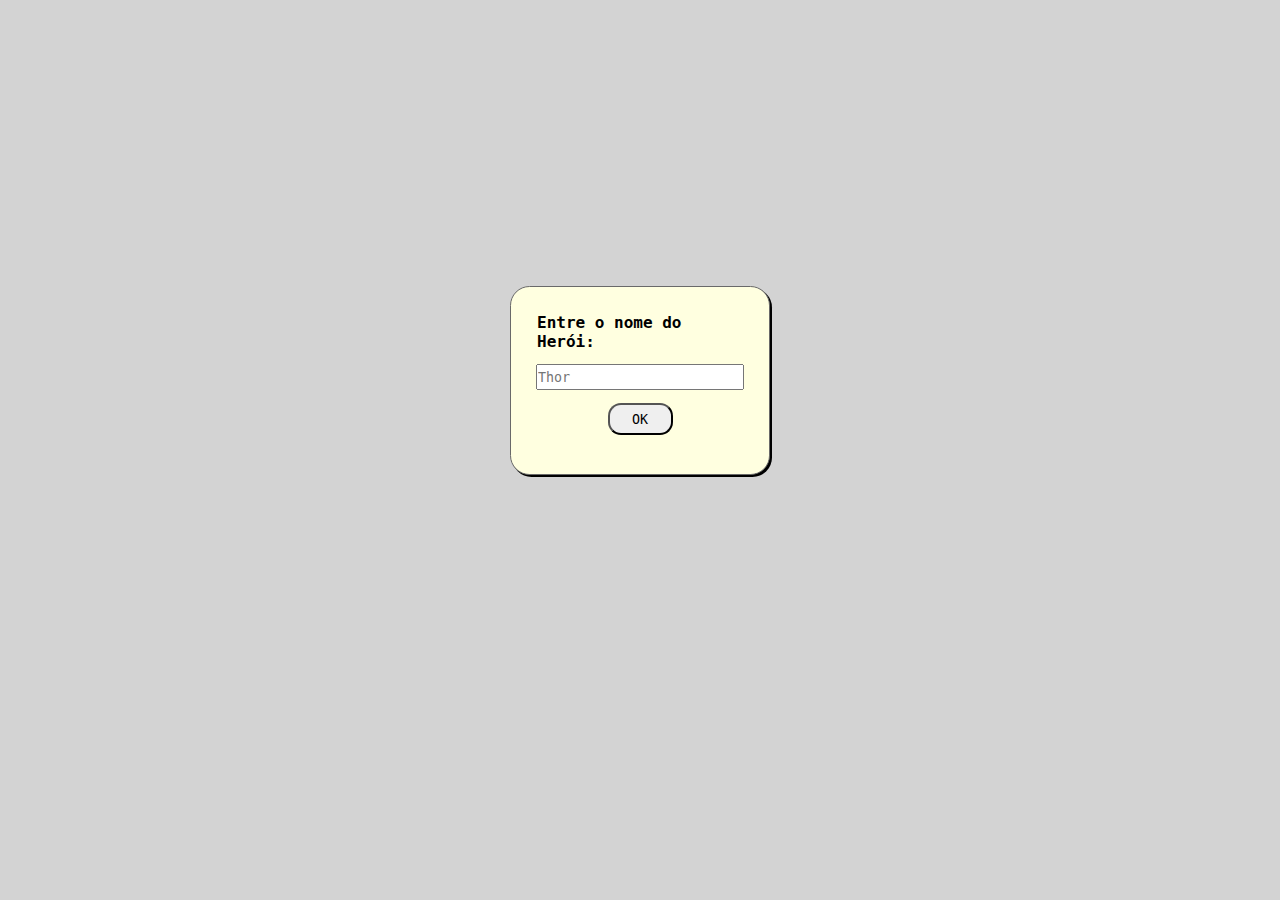
<file: 1.NivelHeroi/index.html>
<!doctype html>
<html lang="pt">
<head>
    <meta charset="UTF-8">
    <meta name="viewport"
          content="width=device-width, user-scalable=no, initial-scale=1.0, maximum-scale=1.0, minimum-scale=1.0">
    <meta http-equiv="X-UA-Compatible" content="ie=edge">
    <link rel="stylesheet" href="styles.css">
    <script src="main.js" defer></script>
    <title>Nível Herói</title>
</head>
<body onload="Start()">

<div id="hero-namingCard" class="container-center containers-shadow container-flex">
    <label for="namingCard_input" > Entre o nome do Herói: </label>
    <input type="text" name="input-heroName" id="namingCard_input" placeholder="Thor">
    <button id="bt-openHeroCard" onclick="OpenHeroCard()"> OK </button>
</div>

<div id="hero-infoCard" class="container-center container-flex">
    <div id="infoCard-heroName" class="x-large_text-shadow"><p>Name</p></div>
    <div id="infoCard-heroImage" class="containers-shadow">
        <figure>
            <img id="hero-avatar" src="./assets/satiro.gif" alt="avatar do herói">
        </figure>
    </div>
    <div id="info-container">
        <div id="infoCard-playerActions" class="container-flex">
            <button id="infoCard-btAddExp" class="cardButton container-flex" onclick="AddExp()">
                <img height="24px" src="assets/adicionar.png" alt="add icon">
                <span class="exp-text-color big-text">Exp</span>
            </button>
            <button id="infoCard-btRanking" class="cardButton container-flex" onclick="CalcHeroRankByExpAmount()">
                <img src="assets/trophy.png" alt="trophy icon">
                <span class="ranking-text-color big-text">Ranking</span>
            </button>
        </div>
        <hr>
        <div id="infoCard-heroExp" class="container-flex">
            <p id="exp-label" class="exp-text-color big-text">
                Exp:
            </p>
            <p id="exp-amount">
                exp-amount
            </p>
        </div>
    </div>
</div>

<div id="hero-ranking" class="container-center containers-shadow container-flex">
    <img width="" src="assets/ranking.png" alt="ranking" id="rank-badge">
    <p id="ranking-text">
    </p>
    <button class="cardButton" onclick="CloseRanking()"> OK </button>
</div>

</body>
</html>
</file>
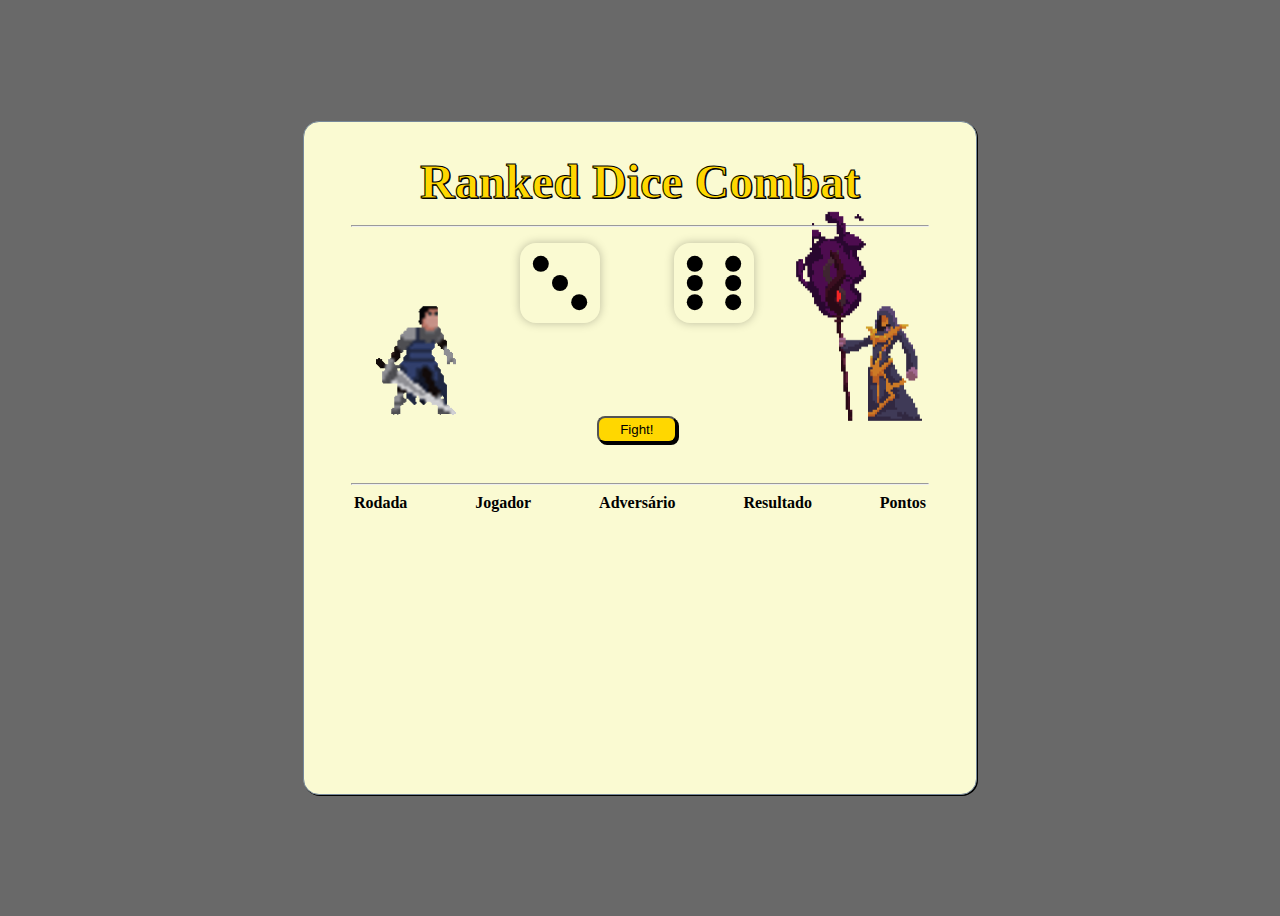
<file: 2. Partidas Rankeadas/index.html>
<!doctype html>
<html lang="pt">
<head>
    <meta charset="UTF-8">
    <meta name="viewport"
          content="width=device-width, user-scalable=no, initial-scale=1.0, maximum-scale=1.0, minimum-scale=1.0">
    <meta http-equiv="X-UA-Compatible" content="ie=edge">

    <link rel="stylesheet" href="styles.css">
    <script src="main.js" defer></script>

    <title>Ranked Dice Combat</title>
</head>
<body onload="Start()">
<div id="container-main" class="container-card container-shadow">
    <div class="big-title">
        <h1>Ranked Dice Combat</h1>
    </div>
    <hr>
    <div id="banner__container">
        <div id="banner__hero">
            <img id="heroImage" src="assets/hero/hero-idle.gif" alt="hero image">
        </div>

        <div id="banner__dices">
            <div class="dice-container"></div>
            <button type="button" class="btn-roll-dice card-button">Fight!</button>
        </div>

        <div id="banner__enemy" >
            <img id="enemy-idle" class="enemyImage" src="assets/enemy/enemy-idle.gif" alt="enemy idle animation">
        </div>
    </div>
    <hr>
    <div id="results__container">
        <table>
            <thead>
            <tr>
                <th>Rodada</th>
                <th>Jogador</th>
                <th>Adversário</th>
                <th>Resultado</th>
                <th>Pontos</th>
            </tr>
            </thead>
            <tbody>
            </tbody>
        </table>
    </div>
</div>

<div id="container-rank" class="container-card container-shadow">
    <div class="big-title">
        <h2> Ranking </h2>
    </div>
    <button onclick="location.reload()" class="card-button">Restart</button>
</div>

</body>
</html>
</file>
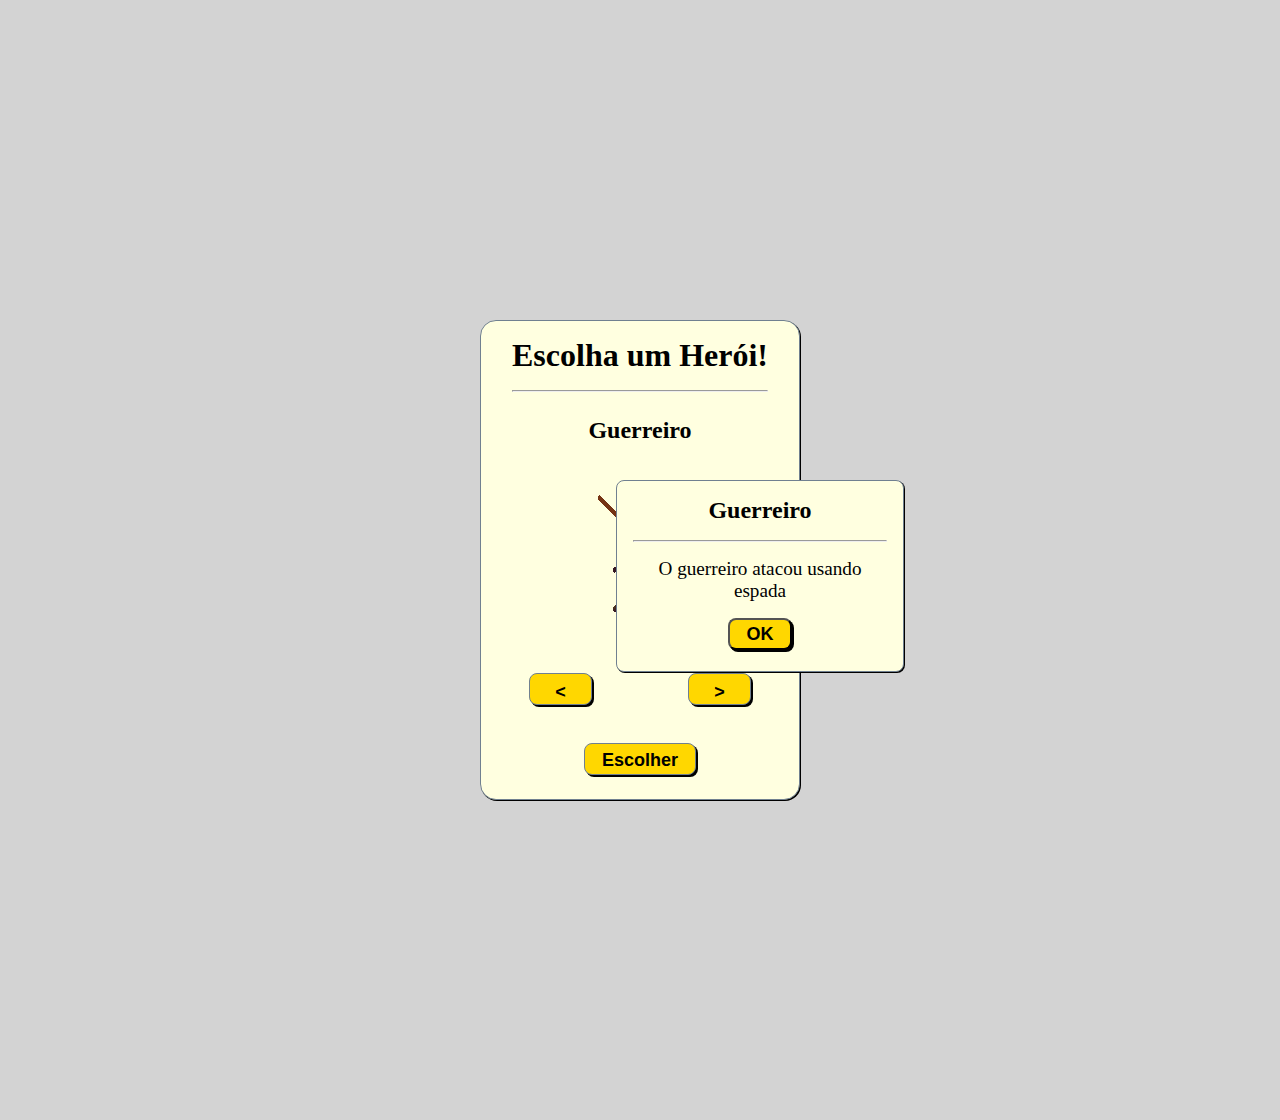
<file: 3. Classes do Heroi/index.html>
<!doctype html>
<html lang="pt-br">
<head>
    <meta charset="UTF-8">
    <meta name="viewport"
          content="width=device-width, user-scalable=no, initial-scale=1.0, maximum-scale=1.0, minimum-scale=1.0">
    <meta http-equiv="X-UA-Compatible" content="ie=edge">

    <link rel="stylesheet" href="style.css">
    <script src="main.js" defer></script>

    <title>Create Hero</title>
</head>
<body onload="Start()">
<div id="container-main">
    <div id="container-menu" class="container-shadow">
        <div id="menu__title">
            <h1>Escolha um Herói!</h1>
            <hr>
        </div>

        <h2 id="menu__className">Guerreiro</h2>

        <div id="menu__image">
            <img src="assets/warrior.gif"   height="450"    width="450"     alt="warrior image"/>
            <img src="assets/mage.gif"      height="450"    width="450"     alt="mage image"/>
            <img src="assets/monk.gif"      height="450"    width="450"     alt="monk image"/>
            <img src="assets/ninja.gif"     height="450"    width="450"     alt="ninja image"/>
        </div>
        <div id="menu__action">
            <button id="action__nextHero" class="container-button container-shadow button-shadow" onclick="ChangeJob(this)">
                <
            </button>
            <button id="action__prevHero" class="container-button container-shadow button-shadow" onclick="ChangeJob(this)">
                >
            </button>
        </div>
        <button id="menu__button" class="container-button container-shadow button-shadow" onclick="ChooseHero()">
            Escolher
        </button>
    </div>
    <div id="container-heroAttack" class="container-shadow">

        <h2 class="heroAttack__className">Guerreiro</h2>
        <hr>
        <p id="heroAttack__text">
            O guerreiro atacou usando espada
        </p>
        <button class="container-button button-shadow" onclick="toggleHeroAttackContainer()">OK</button>
    </div>
</div>
</body>
</html>
</file>
<file: 1.NivelHeroi/styles.css>
* {
    box-sizing: border-box;
    padding: 0;
    margin: 0;
    font-family: monospace;
}

body{
    background-color: lightgray;
}

.container-center{
    width: 20rem;
    margin: 10rem auto auto auto;
    padding: 2rem;
    border-radius: 1.5rem;
    background-color: lightyellow;
}

.containers-shadow{
    border: 1px solid dimgray;
    box-shadow: 2px 2px black;
}

.x-large_text-shadow{
    text-shadow: .08rem .08rem dimgray;
}

.container-flex{
    display: flex;
    align-items: center;
    align-content: center;
    justify-items: center;
    justify-content: space-between;
}

.cardButton{
    border-radius: 1rem;
    background-color: lightgray;
    width: 49%;
    height: 100%;
}

#hero-namingCard{
    margin-top: 22rem;
    flex-direction: column;
}
#hero-namingCard label{
    font-size: large;
    font-weight: bold;
    margin-bottom: 1rem;
}
#hero-namingCard input{
    width: 16rem;
    height: 2rem;
}
#hero-namingCard button{
    border-radius: 1rem;
    width: 5rem;
    padding: 0.5rem;
    margin: 1rem auto;
}
#hero-infoCard{
    height: auto;
    flex-direction: column;
}

#infoCard-heroName{
    padding: 1rem;
    font-size: x-large;
    font-weight: bolder;
    text-align: center;
}

#infoCard-heroImage{
    height: 15rem;
    width: 15rem;
    margin: auto;
}

#hero-avatar{
    width: 100%;
}

#info-container{
    width: 15rem;
    margin: 1rem auto;
}

#infoCard-playerActions{
    margin-bottom: 1rem;
    height: 5rem;
}

#infoCard-playerActions button {
    flex-direction: column;
    justify-content: space-evenly;
    gap: 0.2rem;
}

#infoCard-heroExp{
    width: 15rem;
}

#exp-label{
    padding: 0.1rem;
    width: 5rem;
}

#exp-amount{
    width: auto;
    padding: 0.1rem;
    font-weight: bolder;
    font-size: large;
}

.big-text{
    font-size: large;
    font-weight: bold;
    -webkit-text-stroke: 0.03em black;
    text-shadow: 0.04rem 0.04rem black;
}

.exp-text-color{
    color: darkseagreen;
}

.ranking-text-color{
    color: goldenrod;
}

#hero-ranking{
    flex-direction: column;
}

#hero-ranking img{
    padding: 1rem;
    width: 16rem;
}
#hero-ranking p{
    font-size: 1.2rem;
    text-align: justify;
    margin-bottom: 1rem;
}

#hero-ranking button{
    height: 3rem;
}
</file>
<file: 2. Partidas Rankeadas/styles.css>
body {
    display: flex;
    justify-content: center;
    align-items: center;
    height: 100vh;
    background-color: dimgray;
}

.container-card{
    border-radius: 1rem;
    background-color: lightgoldenrodyellow;
}

.container-shadow{
    border: 1px solid lightslategray;
    box-shadow: 1px 1px black;
}

.card-button{
    border-radius: 0.5rem;
    background-color: gold;
    box-shadow: 2px 2px black;
}
.card-button:hover{
    transform: translate(1px,1px);
    box-shadow: 1px 1px black;
}

.card-button:active{
    box-shadow: 0 0 black;
    transform: translate(1px,1px);
}

.card-button:disabled{
    box-shadow: 0 0 black;
    transform: translate(1px,1px);
    background-color: lightgrey;
}

.big-title{
    color: gold;
    text-align: center;
    font-size: x-large;
    font-weight: bolder;
    -webkit-text-stroke: 1px black;
    text-shadow: 1px 1px black;
    margin: -1rem 0;
}

#container-main{
    height: 40rem;
    width: 40rem;
    padding: 1rem;
}

#container-main hr{
    width: 90%;
}

#banner__container{
    height: 15rem;
    display: flex;
    flex-direction: row;
}

#banner__hero{
    flex-basis: 30%;
    /*border: 1px solid blue;*/

    display: flex;
    align-items: center;
    justify-content: center;

    position: relative;
}

#heroImage{
    position: absolute;
    width: 5rem;
}

#banner__dices{
    flex-basis: 39%;
    /*border: 1px solid black;*/

    display: flex;
    flex-direction: column;
    justify-content: space-between;
}

#banner__enemy{
    flex-basis: 30%;
    /*border: 1px solid red;*/

    display: flex;
    align-items: center;
    justify-content: center;

    position: relative;
}

.enemyImage{
    position: absolute;
    top: -3rem;
    width: 8rem;

    transform: rotateY(180deg);
}

#results__container table{
    display: grid;
    grid-template-areas:
            "HEAD"
            "BODY";
}
#results__container table thead tr{
    display: grid;
    grid-template-areas:
            "RND PYR ENY RTS PTS";
}

#results__container table tbody tr{
    display: grid;
    padding: 0.1rem 3.5rem;
    grid-template-columns: 8rem 8rem 7.5rem 9rem 1rem;
}

#container-rank{
    height: 15rem;
    width: 23rem;

    display: flex;
    flex-direction: column;
    align-items: center;

    position: absolute;
    margin: 15rem;

}

#container-rank p{
    text-align: center;
    padding: 0.25rem 0.5rem;
    font-weight: normal;
    font-size: 1.2rem;
}

#container-rank button{
    width: 5rem;
    margin-top: 1rem;
    padding: 0.25rem;
}
/*Dice*/
.dice-container {
    display: flex;
    justify-content: space-between;
}

.dice {
    /*width: 80px;*/
    width: 5rem;
    height: 5rem;
    position: relative;
    margin: .5rem;
    border-radius: 1rem;
    box-shadow: 0 0 10px rgba(0, 0, 0, 0.25);
}

.dice-dot {
    --top: 0%;
    --left: 0%;

    width: 1rem;
    height: 1rem;
    background-color: #000000;
    border-radius: 50%;

    /* Dot Positioning */
    position: absolute;
    top: var(--top);
    left: var(--left);
    transform: translateX(calc(var(--left) * -1)) translateY(calc(var(--top) * -1));
}

.btn-roll-dice {
    align-self: center;
    padding: 0.25rem;
    width: 5rem;
    margin-bottom: 2rem;
}
</file>
<file: 3. Classes do Heroi/style.css>
*{
    margin: 0;
    padding: 0;
    box-sizing: border-box;
}

body{
    background-color: lightgrey;

    display: flex;
    flex-direction: column;
    align-items: center;
}

.container-shadow{
    border: 1px solid slategray;
    box-shadow: 1px 1px black;
}

.container-button{
    height: 2rem;
    width: auto;
    padding: 0.5rem;
    text-align: center;
    background-color: gold;

    font-weight: bold;
    font-size: large;

    border-radius: 0.5rem;
}

.button-shadow{
    box-shadow: 2px 2px black;
}

.button-shadow:hover{
    transform: translate(1px, 1px);
    box-shadow: 1px 1px black;
}

.button-shadow:active{
    transform: translate(2px, 2px);
    box-shadow: 0 0 black;
    background-color: lightgrey;
}

#container-main{
   margin: 20rem 0;
}

#container-menu{
    height: 30rem;
    width: 20rem;
    background-color: lightyellow;

    display: flex;
    flex-direction: column;
    align-items: center;
    justify-content: space-between;
    border-radius: 1rem;
    
    position: relative;
}

#menu__className {
    position: absolute;
    top: 6rem;
}

#menu__title{
    padding: 1rem;
    text-align: center;
}

hr{
    margin: 1rem 0;
}

#menu__button{
    width: 7rem;
    margin-bottom: 1.5rem;
    line-height: 1rem;
}

#menu__image{
    position: absolute;
    overflow-block: hidden;
    pointer-events: none;
}

#menu__action{
    position: absolute;
    margin-top: 22rem;
    height: 3rem;

    width: 100%;

    display: flex;
    flex-direction: row;
    align-content: space-between;
    justify-content: center;
}

#menu__action button{
    width: 4rem;
    margin: 0 3rem;
}

#container-heroAttack{
    text-align: center;

    width: 18rem;
    height: 12rem;
    background-color: lightyellow;
    border-radius: 0.5rem;

    margin: auto;
    padding: 1rem;

    position: absolute;
    top: 30rem;
    left: 38.5rem
}

#container-heroAttack p{
    font-size: 1.2rem;
    font-weight: normal;
    margin: 1rem;
}

#container-heroAttack button{
    height: 2rem;
    width: 4rem;
    padding: 0.25rem;
}
</file>
